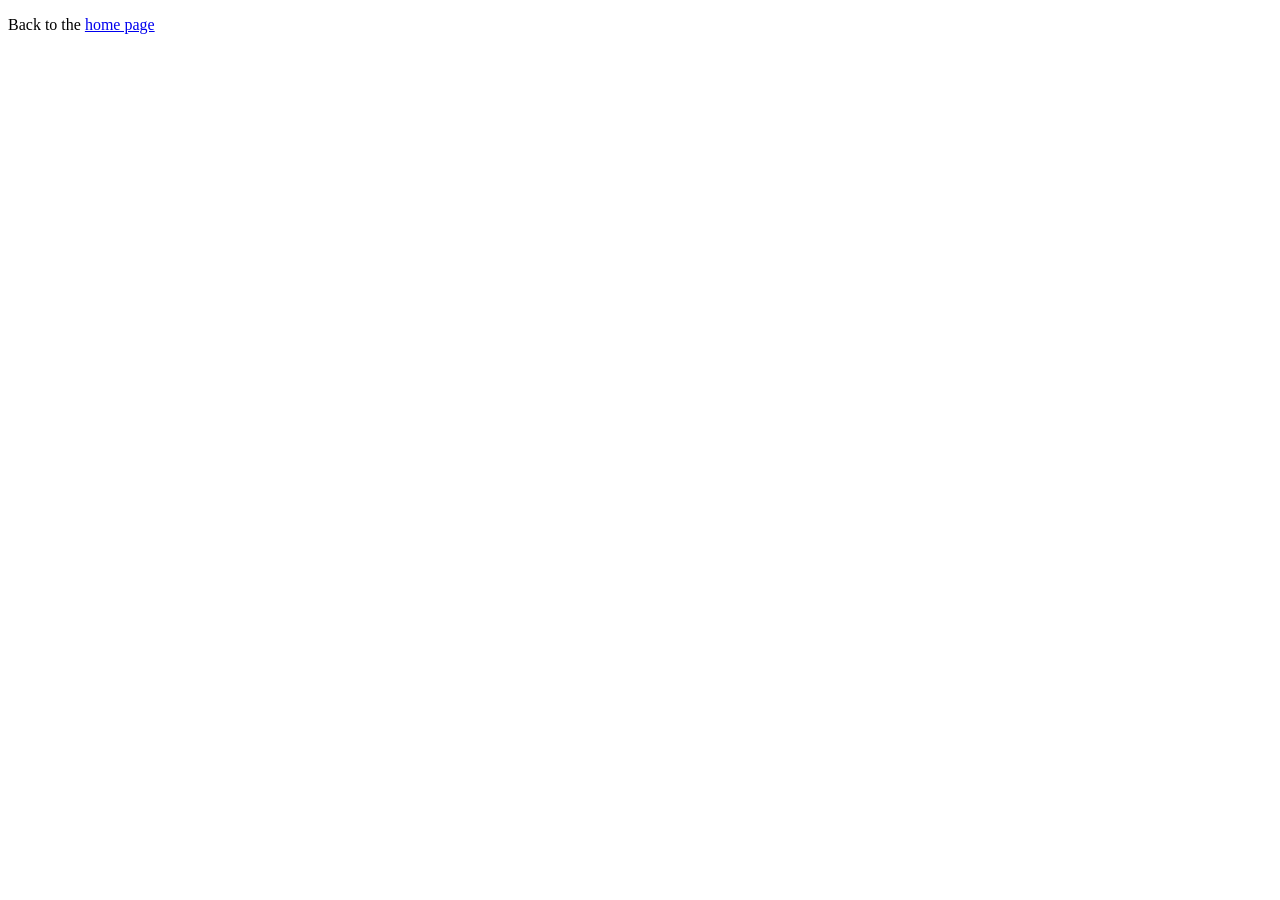
<file: second.html>
<!DOCTYPE html>
<html lang="en">
  <head>
    <meta charset="UTF-8" />
    <meta name="viewport" content="width=device-width, initial-scale=1.0" />
    <meta http-equiv="X-UA-Compatible" content="ie=edge" />
    <title>Second Page</title>
  </head>
  <body>
    <p>Back to the <a href="index.html">home page</a></p>
  </body>
</html>
</file>
